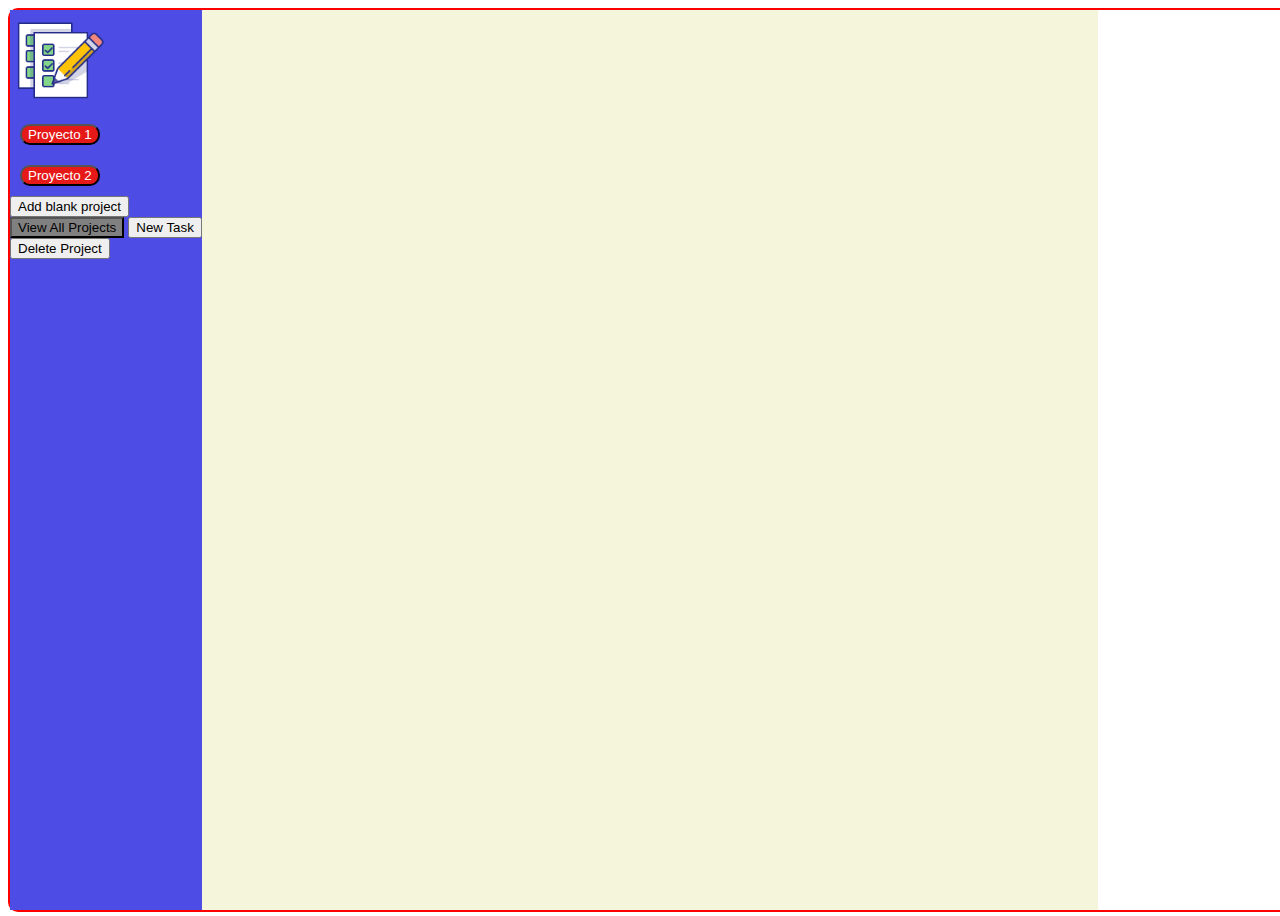
<file: index.html>
<!DOCTYPE html>
<html lang="en">
<head>

    <meta charset="UTF-8">
    <meta http-equiv="X-UA-Compatible" content="IE=edge">
    <meta name="viewport" content="width=device-width, initial-scale=1.0">
    <title>Todo-list</title>
    <link rel="stylesheet" href="./styles.css">
    <script type="module" defer src="./app.js"></script>
    <script defer type="module" src="./projects-storage.js"></script>


</head>
<body>

    <div class="container">

        <aside class="aside-bar"> 
            
            <img class="app-icon" src="./assets/icon.png"></img>

            <div class="project-btns-container">

                <button class="project-btn" id="1">Proyecto 1</button>
                <button class="project-btn" id="2">Proyecto 2</button>
                
                

            </div>

            <button class="new-project-btn">Add blank project</button>

            <button class="project-all-btn">View All Projects</button>
            
            <button class="add-new-task-btn">New Task</button>

            <button class="delete-proj-btn">Delete Project</button>


            

        </aside>

        <div class="task-viewer">            

        </div>
        
        

    </div>
    
    
</body>
</html>
</file>
<file: styles.css>
body{ width: 100vw; height:100vh}
.container{
    width:100%;
    height:100%;
    border: red 2px solid;
    border-radius: 10px;
    display:grid;
    grid-template-columns: 15% 70%;
    grid-template-rows: 100%;
}

.task-viewer{
    background:#f5f5dc;
    width:100%;
    height:100%;
}

.app-icon{
    width: 100px;
    height: 100px;
}

aside{
    background:hsl(240, 75%, 60%);
    width: 100%;
    height: 100%;
}

.project-btn{
    
    background:hsl(0, 80%, 50%);
    color:white;
    margin:10px;
    border-radius: 10px; 

}

.project-all-btn{

    background: grey;

}

/*proyectos*/

.project-one{
    margin: 10px;
    height: 100px;
    
    border: red 1px solid;
    display:grid;
    grid-template-rows: 30px auto;

}

.task-info{
    margin-right:10px;
    display:grid;
    grid-template-columns: 50% 50%;
    


}


.complete-task-btn{

    background:hwb(116 18% 32%);
    color:white;
    border-radius: 10px;
    margin-left:10px;

}

.delete-task-btn{

    background:hwb(0 28% 7%);
    color:white;
    border-radius: 10px;

}

.save-task-btn{
    margin-left:60%;
}
.close-task-btn{
    margin-left:73%;
}
</file>
